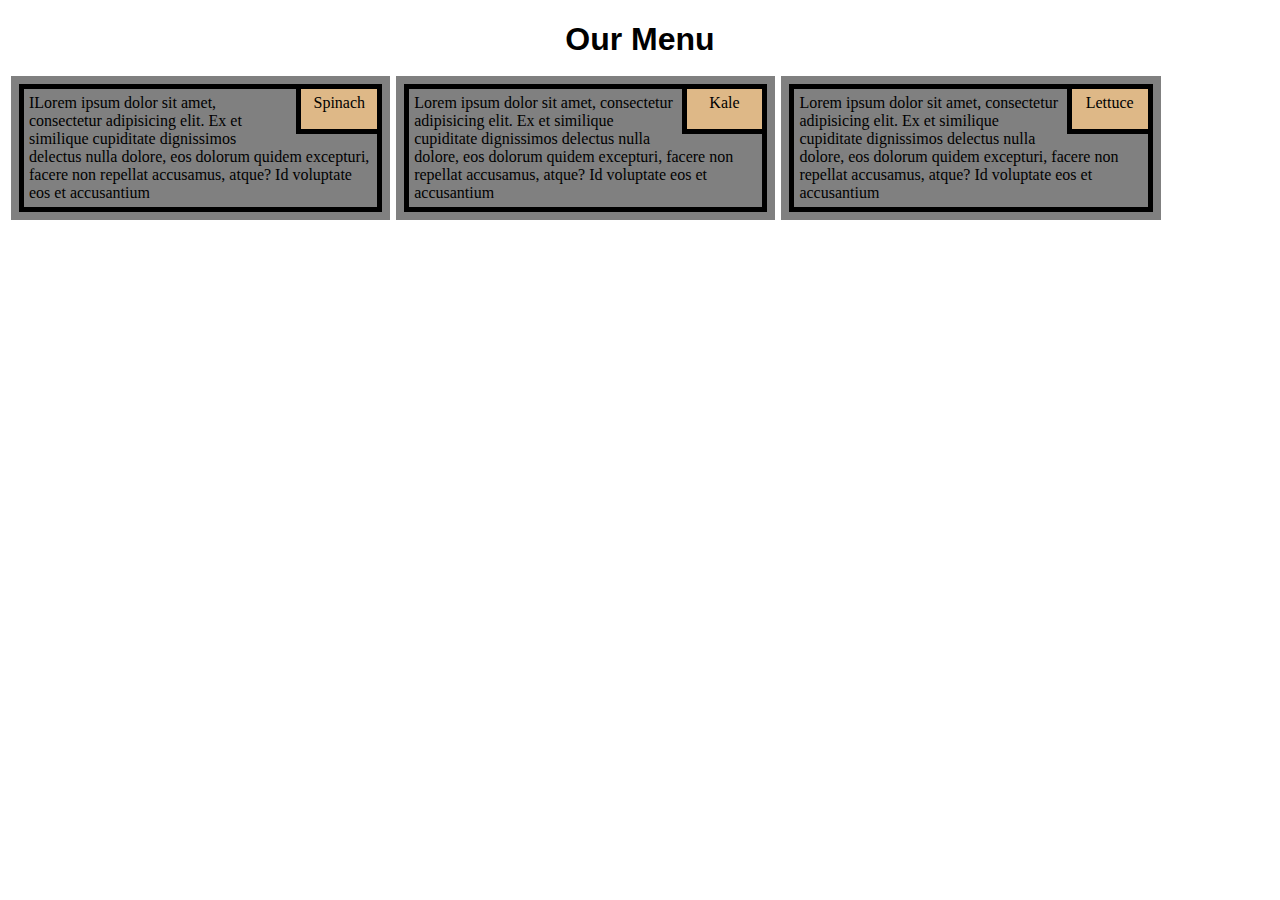
<file: module2-solution/index.html>
<!DOCTYPE html>
<html>
<head>
<meta charset="utf-8">
<meta name="viewport" content="width=device-width, initial-scale=1">
<title>Responsive Layout</title>
<link rel="stylesheet" href="css/style.css">
</head>
<body>
<h1>Our Menu</h1>

<div class="row">
  
  <div class="col-lg-3 col-md-6">
    <p id="p2">Spinach</p>
    <p>
  ILorem ipsum dolor sit amet, consectetur adipisicing elit. Ex et similique cupiditate dignissimos delectus nulla dolore, eos dolorum quidem excepturi, facere non repellat accusamus, atque? Id voluptate eos et accusantium</p>
  </div>
  <div class="col-lg-3 col-md-6">
    <p id="p2">Kale</p>
    <p>Lorem ipsum dolor sit amet, consectetur adipisicing elit. Ex et similique cupiditate dignissimos delectus nulla dolore, eos dolorum quidem excepturi, facere non repellat accusamus, atque? Id voluptate eos et accusantium</p>
  </div>
  <div class="col-lg-3 col-md-6">
    <p id="p2">Lettuce</p>
    <p>Lorem ipsum dolor sit amet, consectetur adipisicing elit. Ex et similique cupiditate dignissimos delectus nulla dolore, eos dolorum quidem excepturi, facere non repellat accusamus, atque? Id voluptate eos et accusantium</p>
  </div>
</div>

</body>
</html>
</file>
<file: module2-solution/css/style.css>
* {
  box-sizing: border-box;
  margin: 15;
  padding: 15;
}
h1 {
  margin-bottom: 15px;
  text-align: center;
  font-family: Helvetica;
  font-size: 18
}

p {
  border: 1px solid black;
  margin: 5px;
  padding: 5px;

  border: 5px solid black;
   position: relative;


}

#p2 {
  background-color: #DEB887;
  width: 10px;
  height: 50px;
  overflow: auto;
  text-align: center;
   position: relative;
}



/* Simple Responsive Framework. */
.row {
  width: 100%;
}


@media (min-width: 992px) {.col-lg-3
   {
    float: left;
  }
  .col-lg-3 {
    width: 30%;
    position: relative;
    background-color: gray;
    margin: 3px;
    padding: 3px;
  }
  #p2 {
    width: 23%;
    float: right;
    text-align: center;
  }
}

@media (min-width: 768px) and (max-width: 991px) {.col-md-6
   {
    float: left;
  }
  .col-md-6 {
    width: 35%;
    background-color: gray;
    position: relative;
    margin: 1px;
    padding: 1px;
  
  }
  #p2 {
    width: 23%;
    float: right;
    text-align: center;

  }
}

@media (max-width: 767px) {.col-md-6
   {
    float: left; 
  }
  .col-md-6 {
    width: 80%;
    position: relative;
    background-color: gray;
    margin: 5px;
    padding: 5px;
  }
  #p2 {
    width: 23%;
    float: right;
    text-align: center;
    position: relative;
  }
}
</file>
